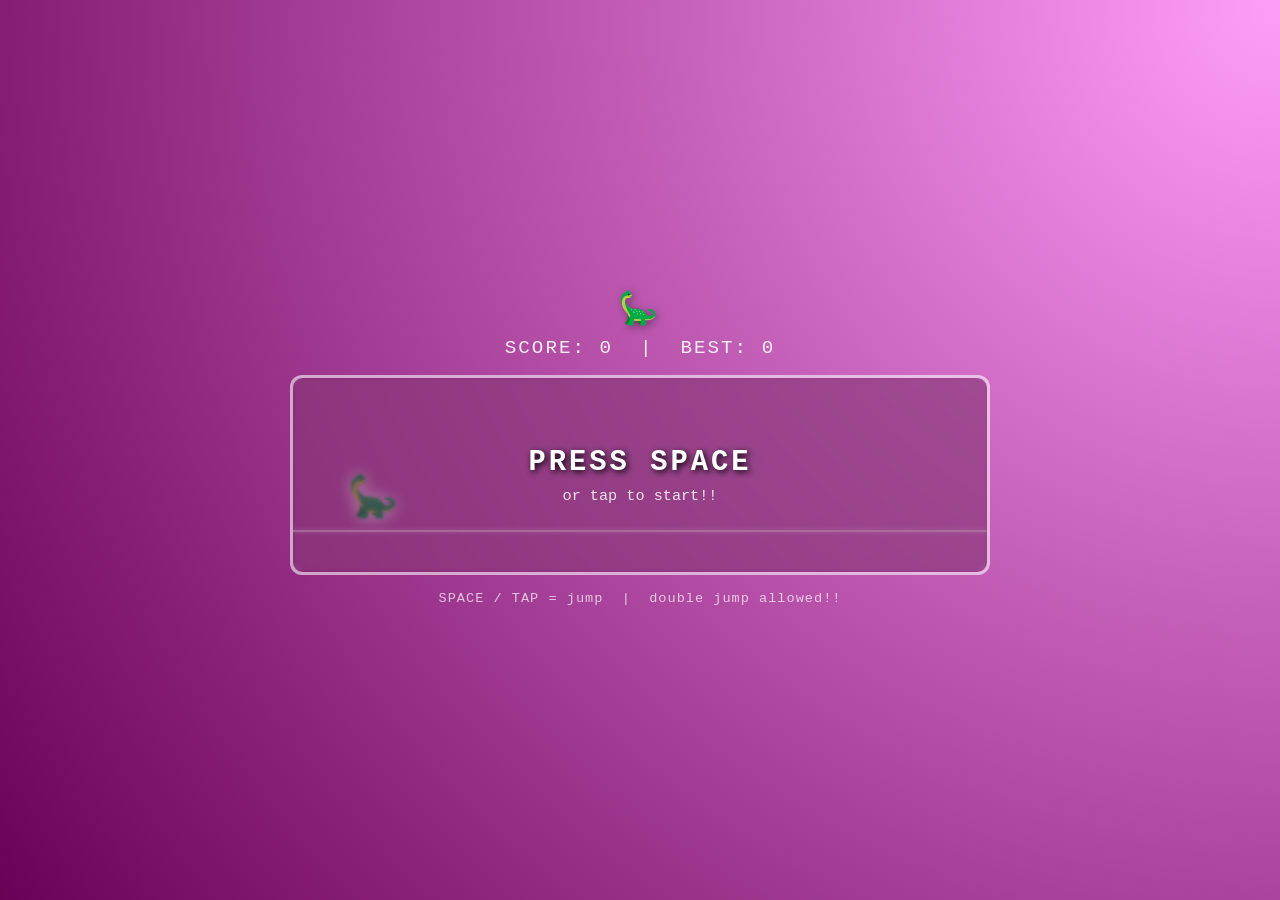
<file: dino.html>
<!DOCTYPE html>
<html lang="de">
<head>
  <meta charset="UTF-8">
  <title>L13S D1N0</title>
  <style>
    * { margin: 0; padding: 0; box-sizing: border-box; }

    body {
      background: radial-gradient(circle at top right, #ff9ef9, #6b0057);
      display: flex;
      flex-direction: column;
      align-items: center;
      justify-content: center;
      min-height: 100vh;
      font-family: 'Courier New', monospace;
      color: white;
    }

    h1 {
      font-size: 2rem;
      margin-bottom: 0.5rem;
      text-shadow: 2px 2px 8px rgba(0,0,0,0.4);
      letter-spacing: 4px;
    }

    #score-display {
      font-size: 1.2rem;
      margin-bottom: 1rem;
      opacity: 0.9;
      letter-spacing: 2px;
    }

    #game-container {
      position: relative;
      width: 700px;
      height: 200px;
      background: rgba(255,255,255,0.15);
      border: 3px solid rgba(255,255,255,0.5);
      border-radius: 12px;
      overflow: hidden;
      backdrop-filter: blur(4px);
    }

    /* ground line */
    #ground {
      position: absolute;
      bottom: 40px;
      left: 0;
      width: 100%;
      height: 2px;
      background: rgba(255,255,255,0.6);
    }

    /* dino */
    #dino {
      position: absolute;
      bottom: 42px;
      left: 60px;
      width: 40px;
      height: 50px;
      display: flex;
      flex-direction: column;
      align-items: center;
    }

    #dino-body {
      font-size: 2.5rem;
      line-height: 1;
      filter: drop-shadow(0 0 8px rgba(255,255,255,0.8));
      transition: transform 0.1s;
    }

    #dino.jump #dino-body {
      transform: rotate(-10deg);
    }

    /* obstacles */
    .cactus {
      position: absolute;
      bottom: 42px;
      font-size: 2rem;
      animation: none;
    }

    /* clouds */
    .cloud {
      position: absolute;
      font-size: 1.5rem;
      opacity: 0.5;
      top: 20px;
    }

    /* overlay */
    #overlay {
      position: absolute;
      inset: 0;
      display: flex;
      flex-direction: column;
      align-items: center;
      justify-content: center;
      background: rgba(100,0,80,0.5);
      backdrop-filter: blur(2px);
      border-radius: 10px;
    }

    #overlay h2 {
      font-size: 1.8rem;
      margin-bottom: 0.5rem;
      letter-spacing: 3px;
      text-shadow: 2px 2px 6px black;
    }

    #overlay p {
      font-size: 0.95rem;
      opacity: 0.85;
    }

    #overlay.hidden { display: none; }

    #instructions {
      margin-top: 1rem;
      font-size: 0.85rem;
      opacity: 0.7;
      letter-spacing: 1px;
    }

    #high-score {
      margin-top: 0.3rem;
      font-size: 0.9rem;
      opacity: 0.8;
    }
  </style>
</head>
<body>

  <h1 id="dinotitle">🦕</h1>
  <div id="score-display">SCORE: <span id="score">0</span> &nbsp;|&nbsp; BEST: <span id="best">0</span></div>

  <div id="game-container">
    <div id="ground"></div>
    <div id="dino">
      <div id="dino-body">🦕</div>
    </div>
    <div id="overlay">
      <h2>PRESS SPACE</h2>
      <p>or tap to start!!</p>
    </div>
  </div>

  <p id="instructions">SPACE / TAP = jump &nbsp;|&nbsp; double jump allowed!!</p>
  <p id="high-score"></p>

  <script>
    const dino = document.getElementById('dino');
    const dinoBody = document.getElementById('dino-body');
    const container = document.getElementById('game-container');
    const overlay = document.getElementById('overlay');
    const overlayTitle = overlay.querySelector('h2');
    const overlayText = overlay.querySelector('p');
    const scoreEl = document.getElementById('score');
    const bestEl = document.getElementById('best');

    let gameRunning = false;
    let score = 0;
    let best = 0;
    let speed = 5;
    let jumpCount = 0;
    let dinoY = 0;
    let velY = 0;
    let gravity = 0.6;
    let animFrame;
    let obstacles = [];
    let clouds = [];
    let frameCount = 0;
    let nextObstacle = 80;

    const GROUND = 42;

    function jump() {
      if (!gameRunning) {
        startGame();
        return;
      }
      if (jumpCount < 2) {
        velY = -13;
        jumpCount++;
        dino.classList.add('jump');
        setTimeout(() => dino.classList.remove('jump'), 200);
      }
    }

    document.addEventListener('keydown', e => {
      if (e.code === 'Space') { e.preventDefault(); jump(); }
    });
    container.addEventListener('click', jump);
    container.addEventListener('touchstart', e => { e.preventDefault(); jump(); });

    function startGame() {
      // clear old obstacles
      obstacles.forEach(o => o.el.remove());
      clouds.forEach(c => c.el.remove());
      obstacles = [];
      clouds = [];

      score = 0;
      speed = 5;
      frameCount = 0;
      nextObstacle = 80;
      dinoY = 0;
      velY = 0;
      jumpCount = 0;
      scoreEl.textContent = '0';
      overlay.classList.add('hidden');
      gameRunning = true;

      cancelAnimationFrame(animFrame);
      loop();
    }

    function spawnObstacle() {
      const el = document.createElement('div');
      el.className = 'cactus';
      // variety of obstacles
      const types = ['🌵', '🌵🌵', '🪨', '🌵🪨'];
      el.textContent = types[Math.floor(Math.random() * types.length)];
      el.style.right = '-60px';
      container.appendChild(el);
      obstacles.push({ el, x: 700 });
    }

    function spawnCloud() {
      const el = document.createElement('div');
      el.className = 'cloud';
      el.textContent = ['☁️','🌸','✨'][Math.floor(Math.random()*3)];
      el.style.right = '-40px';
      el.style.top = Math.random() * 60 + 10 + 'px';
      container.appendChild(el);
      clouds.push({ el, x: 720 });
    }

    function loop() {
      frameCount++;
      score++;
      speed = 5 + Math.floor(score / 300) * 0.5;
      scoreEl.textContent = score;

      // dino physics
      velY += gravity;
      dinoY += velY;
      if (dinoY > 0) { dinoY = 0; velY = 0; jumpCount = 0; }
      dino.style.bottom = (GROUND - dinoY) + 'px';

      // spawn
      if (frameCount >= nextObstacle) {
        spawnObstacle();
        nextObstacle = frameCount + 60 + Math.floor(Math.random() * 60);
      }
      if (frameCount % 90 === 0) spawnCloud();

      // move obstacles
      for (let i = obstacles.length - 1; i >= 0; i--) {
        const o = obstacles[i];
        o.x -= speed;
        o.el.style.right = (700 - o.x) + 'px';

        // collision — dino box
        const dinoLeft = 60;
        const dinoRight = 95;
        const dinoTop = GROUND - dinoY - 50;
        const dinoBottom = GROUND - dinoY;

        const obsLeft = o.x - 5;
        const obsRight = o.x + 35;
        const obsTop = GROUND - 45;
        const obsBottom = GROUND;

        if (dinoRight > obsLeft && dinoLeft < obsRight &&
            dinoBottom > obsTop && dinoTop < obsBottom) {
          gameOver();
          return;
        }

        if (o.x < -60) { o.el.remove(); obstacles.splice(i, 1); }
      }

      // move clouds
      for (let i = clouds.length - 1; i >= 0; i--) {
        const c = clouds[i];
        c.x -= speed * 0.3;
        c.el.style.right = (700 - c.x) + 'px';
        if (c.x < -50) { c.el.remove(); clouds.splice(i, 1); }
      }

      animFrame = requestAnimationFrame(loop);
    }

    function gameOver() {
      gameRunning = false;
      cancelAnimationFrame(animFrame);
      if (score > best) { best = score; bestEl.textContent = best; }
      overlayTitle.textContent = 'GAME OVER!!';
      overlayText.textContent = `score: ${score} — press space to retry!!`;
      overlay.classList.remove('hidden');
      dinoBody.textContent = '💀';
      setTimeout(() => dinoBody.textContent = '🦕', 800);
    }
    const gespeicherterName = localStorage.getItem("user_name");
    if (gespeicherterName) {
      document.getElementById("dinotitle").textContent = gespeicherterName + "'s D1N0";
    }
  </script>
</body>
</html>
</file>
